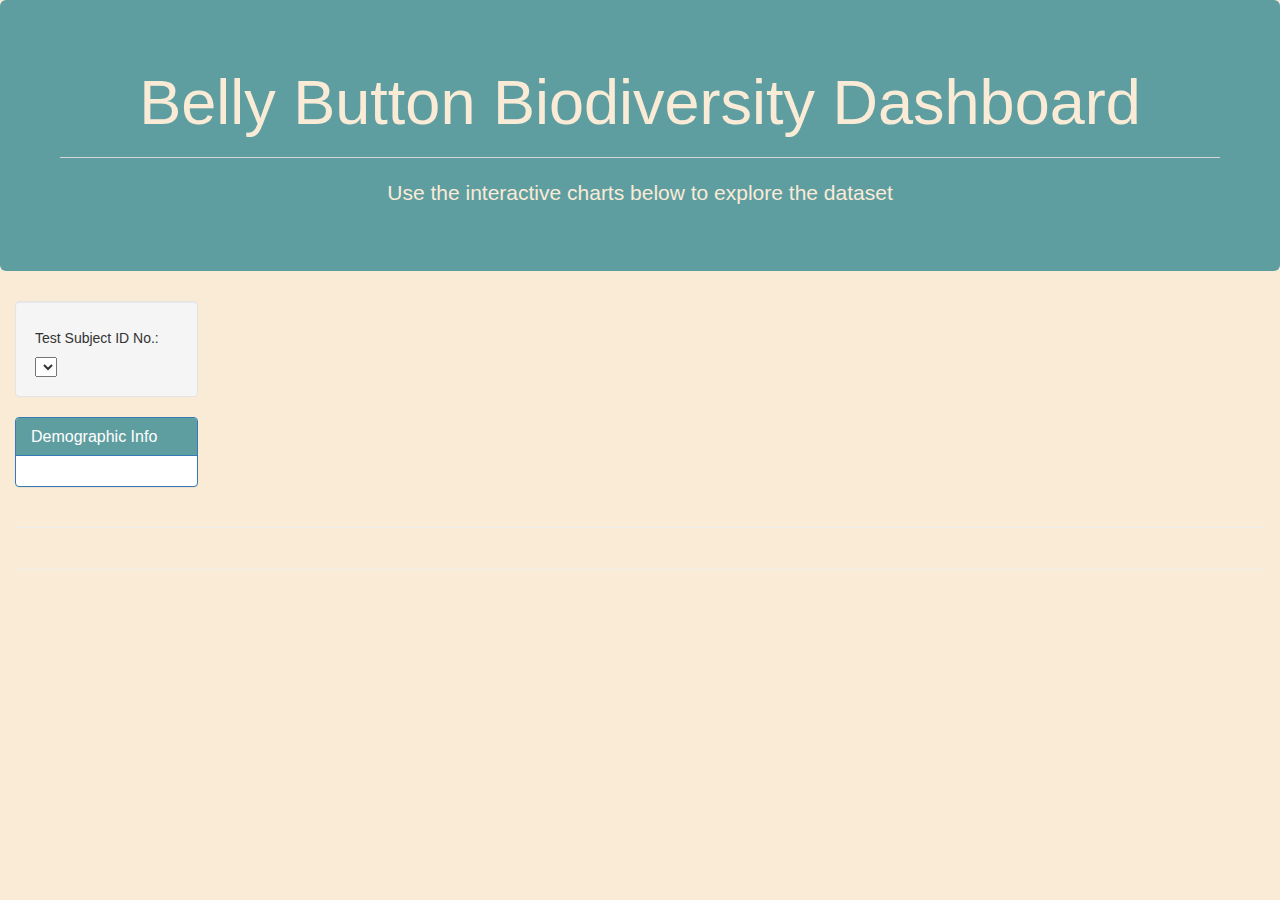
<file: index.html>
<!DOCTYPE html>
<html lang="en">

<head>
  <meta charset="UTF-8">
  <meta name="viewport" content="width=device-width, initial-scale=1.0">
  <meta http-equiv="X-UA-Compatible" content="ie=edge">
  <title>Bellybutton Biodiversity</title>
  <link rel="stylesheet" href="https://maxcdn.bootstrapcdn.com/bootstrap/3.3.7/css/bootstrap.min.css">
</head>
<link rel="stylesheet" href="static/css/styles.css" class="css">

<body>

  <div class="container-fluid">
    <div class="row">
      <div class="col-md-12 jumbotron text-center">
        <h1>Belly Button Biodiversity Dashboard</h1><hr>
        <p>Use the interactive charts below to explore the dataset</p>
      </div>
    </div>
    <div class="row">
      <div class="col-md-2">
        <div class="well">
          <h5>Test Subject ID No.:</h5>
          <select id="selDataset" onchange="optionChanged(this.value)"></select>
        </div>
        <div class="panel panel-primary">
          <div id="demo" class="panel-heading">
            <h3 class="panel-title">Demographic Info</h3>
          </div>
          <div id="sample-metadata" class="panel-body">
          </div>
        </div>
      </div>
      <div class="col-md-5">
        <div id="bar"></div>
      </div>
    </div>
    <hr>
    <div class="row">
      <div class="col-md-12 mt-3">
        <div id="bubble"></div>
      </div>
    </div>
    <hr>
  </div>

  <script src="https://d3js.org/d3.v5.min.js"></script>
  <script src="https://cdn.plot.ly/plotly-latest.min.js"></script>
  <script type="module" src="./static/js/app.js"></script>
  
</body>

</html>
</file>
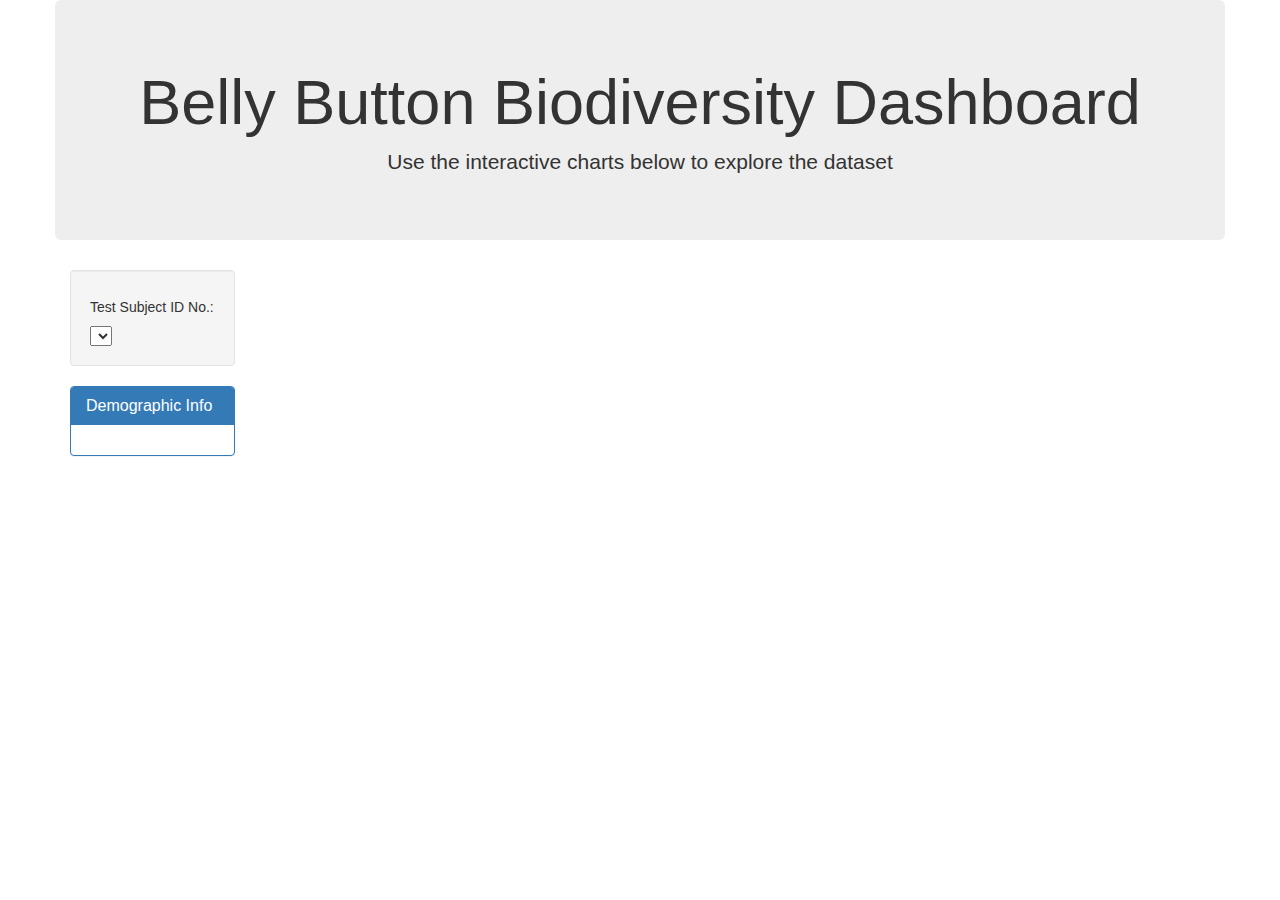
<file: StarterCode/index.html>
<!DOCTYPE html>
<html lang="en">

<head>
  <meta charset="UTF-8">
  <meta name="viewport" content="width=device-width, initial-scale=1.0">
  <meta http-equiv="X-UA-Compatible" content="ie=edge">
  <title>Bellybutton Biodiversity</title>
  <link rel="stylesheet" href="https://maxcdn.bootstrapcdn.com/bootstrap/3.3.7/css/bootstrap.min.css">
</head>

<body>

  <div class="container">
    <div class="row">
      <div class="col-md-12 jumbotron text-center">
        <h1>Belly Button Biodiversity Dashboard</h1>
        <p>Use the interactive charts below to explore the dataset</p>
      </div>
    </div>
    <div class="row">
      <div class="col-md-2">
        <div class="well">
          <h5>Test Subject ID No.:</h5>
          <select id="selDataset" onchange="optionChanged(this.value)"></select>
        </div>
        <div class="panel panel-primary">
          <div class="panel-heading">
            <h3 class="panel-title">Demographic Info</h3>
          </div>
          <div id="sample-metadata" class="panel-body">
          </div>
        </div>
      </div>
      <div class="col-md-5">
        <div id="bar"></div>
      </div>
      <div class="col-md-5">
        <div id="gauge"></div>
      </div>
    </div>
    <div class="row">
      <div class="col-md-12">
        <div id="bubble"></div>
      </div>
    </div>
  </div>

  <script src="https://d3js.org/d3.v5.min.js"></script>
  <script src="https://cdn.plot.ly/plotly-latest.min.js"></script>
  <script type="module" src="./static/js/app.js"></script>
  <!-- <script src="./static/js/bonus.js"></script> -->
  
</body>

</html>
</file>
<file: static/css/styles.css>
.jumbotron {
    background-color:cadetblue;
    color:antiquewhite;
}

.alt-primary {
    background-color:cadetblue;
}

#demo {
    background:cadetblue;
}


body {
    background-color: antiquewhite;
}
</file>
